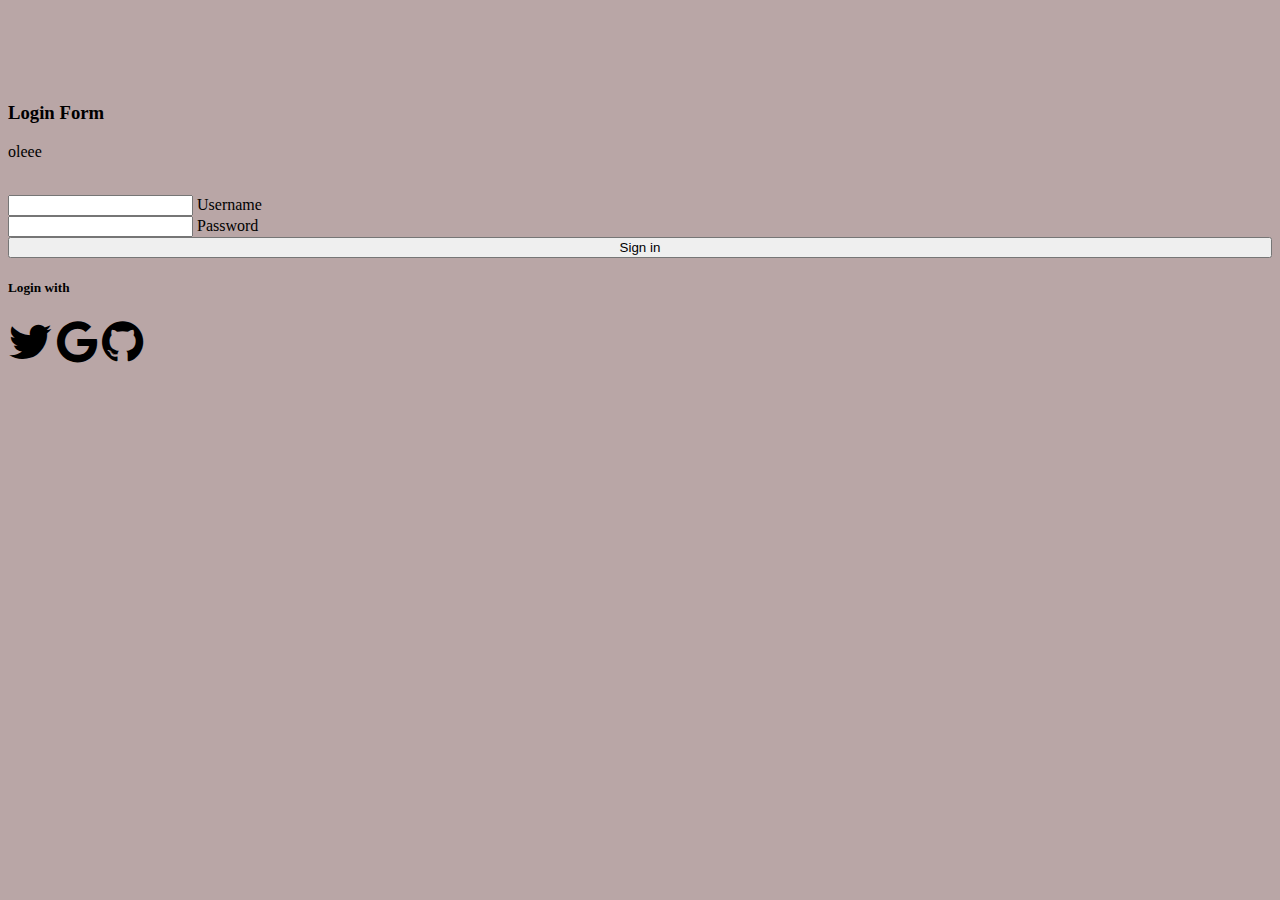
<file: Tarea1/index.html>
<!DOCTYPE html>
<html lang="es">
  <head>
    <meta charset="UTF-8" />
    <meta name="viewport" content="width=device-width, initial-scale=1.0" />
    <meta name="description" content="ejemplo de página web creada con vscode">
    <meta name="auth" content="Sergi Alberich">
    <link rel="stylesheet" href="https://cdn.jsdelivr.net/npm/bootstrap@5.3.2/dist/css/bootstrap.min.css" integrity="sha384-T3c6CoIi6uLrA9TneNEoa7RxnatzjcDSCmG1MXxSR1GAsXEV/Dwwykc2MPK8M2HN" crossorigin="anonymous">
    <link rel="stylesheet" href="https://cdnjs.cloudflare.com/ajax/libs/font-awesome/4.7.0/css/font-awesome.min.css">
    <link rel="stylesheet" href="./css/style.css">
    <title>Ejercicio 1</title>
  </head>

  <body>
    <div class="container">
        <div class="row bg-img">
            <div class="login-main">
                <div class="row">
                    <div class="col-md-12 col-sm-12 col-xs-12 header text-center">
                        <h3><strong>Login Form</strong></h3>
                        <p>oleee</p><br>
                    </div>
                    <div class="col-md-6 col-sm-8 col-xs-12 mx-auto">
                      <form>
                        <!-- Email input -->
                        <div class="form-outline mb-4">
                          <input type="email" id="form2Example1" class="form-control" />
                          <label class="form-label" for="form2Example1">Username</label>
                        </div>
                      
                        <!-- Password input -->
                        <div class="form-outline mb-4">
                          <input type="password" id="form2Example2" class="form-control" />
                          <label class="form-label" for="form2Example2">Password</label>
                        </div>
                      
                        <!-- Submit button -->
                        <button type="button" class="btn btn-primary btn-block mb-4">Sign in</button>
                      
                        <div class="col-md-12 col-sm-12 col-xs-12 social-icon text-center">
                          <h5>Login with</h5>
                          <div class="btn-vertical">
                              <i href="#" class="fa fa-twitter fa-3x"></i>
                              <i href="#" class="fa fa-google fa-3x"></i>
                              <i href="#" class="fa fa-github fa-3x"></i>
                          </div>
                      </div>
                      </form>
                    </div>
                </div>
            </div>
        </div>
    </div>
</body>
</html>
</file>
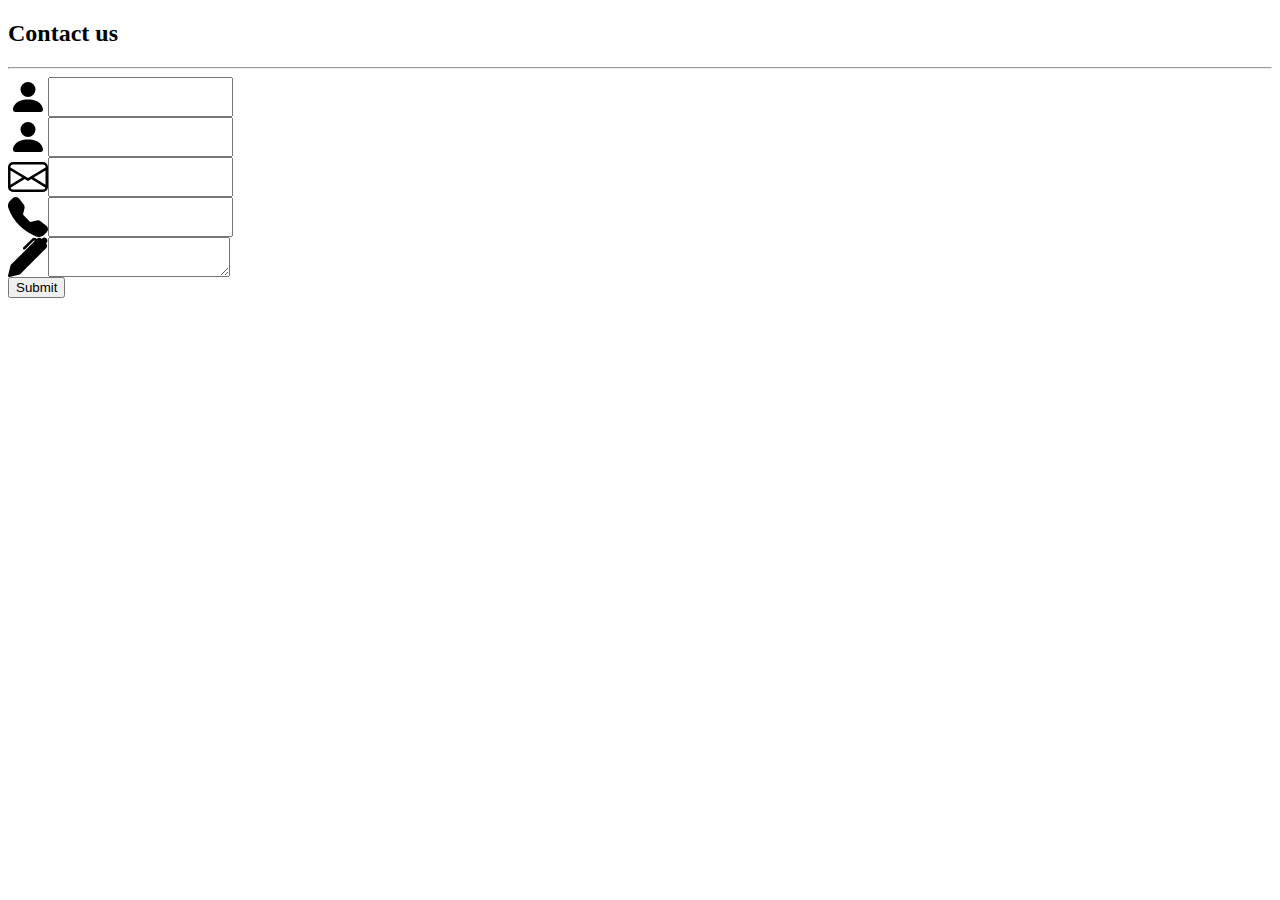
<file: Tarea2/index.html>
<!DOCTYPE html>
<html lang="es">
  <head>
    <meta charset="UTF-8" />
    <meta name="viewport" content="width=device-width, initial-scale=1.0" />
    <meta name="description" content="ejemplo de página web creada con vscode">
    <meta name="auth" content="Sergi Alberich">
    <link href="https://cdn.jsdelivr.net/npm/bootstrap@5.3.2/dist/css/bootstrap.min.css" rel="stylesheet"
    integrity="sha384-T3c6CoIi6uLrA9TneNEoa7RxnatzjcDSCmG1MXxSR1GAsXEV/Dwwykc2MPK8M2HN" crossorigin="anonymous" />
    <script src="https://cdn.jsdelivr.net/npm/bootstrap@5.3.2/dist/js/bootstrap.bundle.min.js"
    integrity="sha384-C6RzsynM9kWDrMNeT87bh95OGNyZPhcTNXj1NW7RuBCsyN/o0jlpcV8Qyq46cDfL"
    crossorigin="anonymous"></script>
    <link rel="stylesheet" href="./css/style.css">
    <title>Ejercicio 2</title>
  </head>

    <body>
      <div class="container">
        <form action="">
        <div class="form">
            <h2 class="text-center">Contact us</h2>
            <hr>
            <div class="mb-3 input-form">
              <svg xmlns="http://www.w3.org/2000/svg"  fill="currentColor" class="bi bi-person-fill xl" viewBox="0 0 16 16">
                <path d="M3 14s-1 0-1-1 1-4 6-4 6 3 6 4-1 1-1 1H3Zm5-6a3 3 0 1 0 0-6 3 3 0 0 0 0 6Z"/>
              </svg>
              <input type="Name" class="form-control">
            </div>
            <div class="mb-3 input-form">
              <svg xmlns="http://www.w3.org/2000/svg"  fill="currentColor" class="bi bi-person-fill" viewBox="0 0 16 16">
                <path d="M3 14s-1 0-1-1 1-4 6-4 6 3 6 4-1 1-1 1H3Zm5-6a3 3 0 1 0 0-6 3 3 0 0 0 0 6Z"/>
              </svg>
              <input type="Name" class="form-control">
            </div>
            <div class="mb-3 input-form">
              <svg xmlns="http://www.w3.org/2000/svg"  fill="currentColor" class="bi bi-envelope" viewBox="0 0 16 16">
                <path d="M0 4a2 2 0 0 1 2-2h12a2 2 0 0 1 2 2v8a2 2 0 0 1-2 2H2a2 2 0 0 1-2-2V4Zm2-1a1 1 0 0 0-1 1v.217l7 4.2 7-4.2V4a1 1 0 0 0-1-1H2Zm13 2.383-4.708 2.825L15 11.105V5.383Zm-.034 6.876-5.64-3.471L8 9.583l-1.326-.795-5.64 3.47A1 1 0 0 0 2 13h12a1 1 0 0 0 .966-.741ZM1 11.105l4.708-2.897L1 5.383v5.722Z"/>
              </svg>
              <input type="email" class="form-control" id="exampleFormControlInput1">
            </div>
            <div class="mb-3 input-form">
              <svg xmlns="http://www.w3.org/2000/svg"  fill="currentColor" class="bi bi-telephone-fill" viewBox="0 0 16 16">
                <path fill-rule="evenodd" d="M1.885.511a1.745 1.745 0 0 1 2.61.163L6.29 2.98c.329.423.445.974.315 1.494l-.547 2.19a.678.678 0 0 0 .178.643l2.457 2.457a.678.678 0 0 0 .644.178l2.189-.547a1.745 1.745 0 0 1 1.494.315l2.306 1.794c.829.645.905 1.87.163 2.611l-1.034 1.034c-.74.74-1.846 1.065-2.877.702a18.634 18.634 0 0 1-7.01-4.42 18.634 18.634 0 0 1-4.42-7.009c-.362-1.03-.037-2.137.703-2.877L1.885.511z"/>
              </svg>
              <input type="phone" class="form-control">
            </div>
            <div class="mb-3 input-form">
              <svg xmlns="http://www.w3.org/2000/svg"  fill="currentColor" class="bi bi-pen-fill" viewBox="0 0 16 16">
                <path d="m13.498.795.149-.149a1.207 1.207 0 1 1 1.707 1.708l-.149.148a1.5 1.5 0 0 1-.059 2.059L4.854 14.854a.5.5 0 0 1-.233.131l-4 1a.5.5 0 0 1-.606-.606l1-4a.5.5 0 0 1 .131-.232l9.642-9.642a.5.5 0 0 0-.642.056L6.854 4.854a.5.5 0 1 1-.708-.708L9.44.854A1.5 1.5 0 0 1 11.5.796a1.5 1.5 0 0 1 1.998-.001z"/>
              </svg>
              <textarea class="form-control" id="exampleFormControlTextarea1" rows="2"></textarea>
            </div>
            <div class="btn-submit text-center">
                <button type="submit " class="btn btn-primary ">Submit</button>
            </div>
            
        </div>
        
    </form>
    </div>
    </body>
</html>
</file>
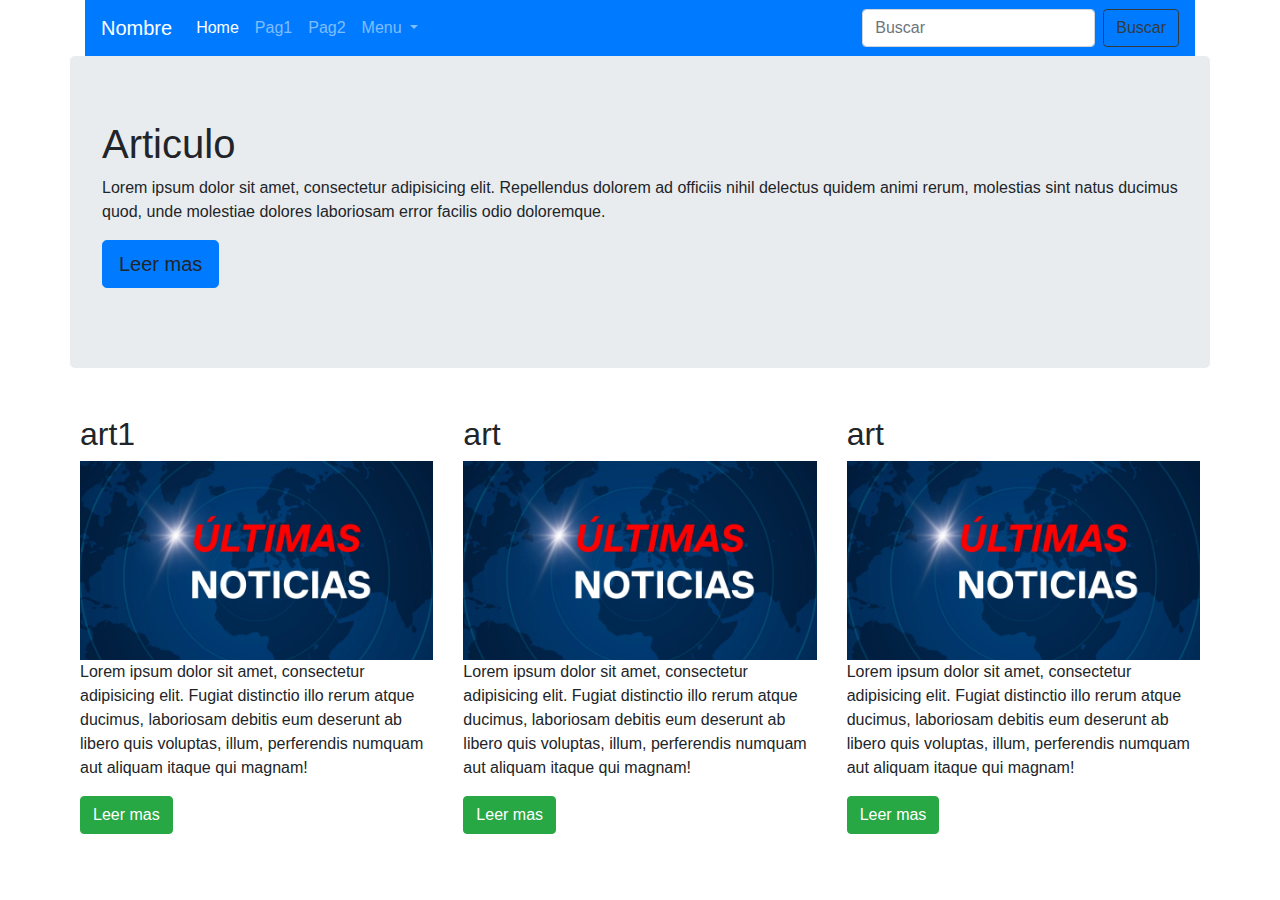
<file: Tarea4/index.html>
<!DOCTYPE html>
<html lang="es">
  <head>
    <meta charset="UTF-8" />
    <meta name="viewport" content="width=device-width, initial-scale=1.0" />
    <meta
      name="description"
      content="ejemplo de página web creada con vscode"
    />
    <meta name="auth" content="Sergi Alberich" />
    <link rel="stylesheet" href="https://cdn.jsdelivr.net/npm/bootstrap@4.0.0/dist/css/bootstrap.min.css" integrity="sha384-Gn5384xqQ1aoWXA+058RXPxPg6fy4IWvTNh0E263XmFcJlSAwiGgFAW/dAiS6JXm" crossorigin="anonymous">
    <link rel="stylesheet" href="https://cdnjs.cloudflare.com/ajax/libs/font-awesome/4.7.0/css/font-awesome.min.css">
    <link rel="stylesheet" href="./css/style.css" />
    <title>Ejercicio 4</title>
  </head>

  <body>
    <div class="container">
      <nav class="navbar navbar-expand-lg navbar-dark bg-primary">
        <button class="navbar-toggler" type="button" data-toggle="collapse" data-target="#navbarTogglerDemo03" aria-controls="navbarTogglerDemo03" aria-expanded="false" aria-label="Toggle navigation">
          <span class="navbar-toggler-icon"></span>
        </button>
        <a class="navbar-brand" href="#">Nombre</a>
      
        <div class="collapse navbar-collapse" id="navbarTogglerDemo03">
          <ul class="navbar-nav mr-auto mt-2 mt-lg-0">
            <li class="nav-item active">
              <a class="nav-link" href="#">Home <span class="sr-only">(current)</span></a>
            </li>
            <li class="nav-item">
              <a class="nav-link" href="#">Pag1</a>
            </li>
            <li class="nav-item">
              <a class="nav-link" href="#">Pag2</a>
            </li>
            <li class="nav-item dropdown">
              <a class="nav-link dropdown-toggle" href="#" id="navbarDropdownMenuLink" data-toggle="dropdown" aria-haspopup="true" aria-expanded="false">
                Menu
              </a>
              <div class="dropdown-menu" aria-labelledby="navbarDropdownMenuLink">
                <a class="dropdown-item" href="#">Action</a>
                <a class="dropdown-item" href="#">Another action</a>
                <a class="dropdown-item" href="#">Something else here</a>
              </div>
            </li>
          </ul>
          
          <form class="form-inline my-2 my-lg-0">
            <input class="form-control mr-sm-2" type="search" placeholder="Buscar" aria-label="Buscar">
            <button class="btn btn-outline-dark my-2 my-sm-0" type="submit">Buscar</button>
          </form>
        </div>
      </nav>
    </div>

    <div class="container">
      <div class="row">
        <div class="jumbotron">
          <h1>Articulo</h1>
          <p>
            Lorem ipsum dolor sit amet, consectetur adipisicing elit.
            Repellendus dolorem ad officiis nihil delectus quidem animi rerum,
            molestias sint natus ducimus quod, unde molestiae dolores laboriosam
            error facilis odio doloremque.
          </p>
          <p><a class="btn btn-primary btn-lg" role="button">Leer mas</a></p>
        </div>
      </div>
    </div>

    <div class="container" style="padding: 15px 10px">
      <div class="row">
        <div class="col-xs-12 col-sm-6 col-md-4">
          <h2>art1</h2>
          <img src="./img/noticia.webp" alt="">
          <p>
            Lorem ipsum dolor sit amet, consectetur adipisicing elit. Fugiat
            distinctio illo rerum atque ducimus, laboriosam debitis eum deserunt
            ab libero quis voluptas, illum, perferendis numquam aut aliquam
            itaque qui magnam!
          </p>
          <a href="#" class="btn btn-success">Leer mas</a>
        </div>

        <div class="col-xs-12 col-sm-6 col-md-4">
          <h2>art</h2>
          <img src="./img/noticia.webp" alt="">
          <p>
            Lorem ipsum dolor sit amet, consectetur adipisicing elit. Fugiat
            distinctio illo rerum atque ducimus, laboriosam debitis eum deserunt
            ab libero quis voluptas, illum, perferendis numquam aut aliquam
            itaque qui magnam!
          </p>
          <a href="#" class="btn btn-success">Leer mas</a>
        </div>

        <div class="col-xs-12 col-sm-6 col-md-4">
          <h2>art</h2>
          <img src="./img/noticia.webp" alt="">
          <p>
            Lorem ipsum dolor sit amet, consectetur adipisicing elit. Fugiat
            distinctio illo rerum atque ducimus, laboriosam debitis eum deserunt
            ab libero quis voluptas, illum, perferendis numquam aut aliquam
            itaque qui magnam!
          </p>
          <a href="#" class="btn btn-success">Leer mas</a>
        </div>
      </div>
    </div>
  </body>
</html>
</file>
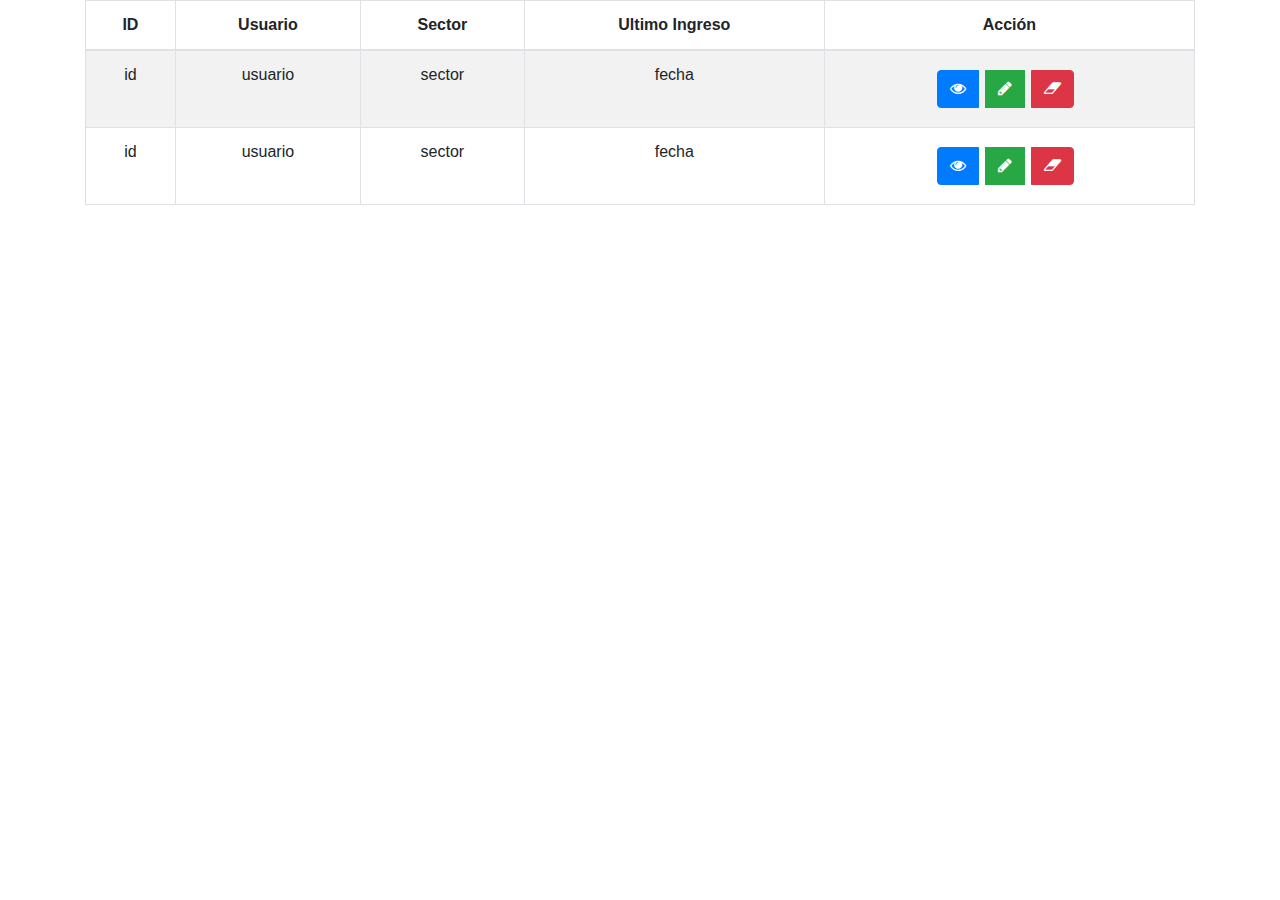
<file: Tarea5/index.html>
<!DOCTYPE html>
<html lang="es">
  <head>
    <meta charset="UTF-8" />
    <meta name="viewport" content="width=device-width, initial-scale=1.0" />
    <meta
      name="description"
      content="ejemplo de página web creada con vscode"
    />
    <meta name="auth" content="Sergi Alberich" />
    <link rel="stylesheet" href="https://cdn.jsdelivr.net/npm/bootstrap@4.0.0/dist/css/bootstrap.min.css" integrity="sha384-Gn5384xqQ1aoWXA+058RXPxPg6fy4IWvTNh0E263XmFcJlSAwiGgFAW/dAiS6JXm" crossorigin="anonymous">
    <link rel="stylesheet" href="https://cdnjs.cloudflare.com/ajax/libs/font-awesome/4.7.0/css/font-awesome.min.css">
    <link rel="stylesheet" href="./css/style.css" />
    <title>Ejercicio 2</title>
  </head>

  <body>
    <div class="container">
      <table
        id="tabla"
        class="table table-striped table-bordered dt-responsive nowrap"
        cellspacing="0"
        width="100%"
      >
        <thead>
          <tr>
            <th scope="col">ID</th>
            <th scope="col">Usuario</th>
            <th scope="col">Sector</th>
            <th scope="col">Ultimo Ingreso</th>
            <th scope="col">Acción</th>
          </tr>
        </thead>
        <tbody>
          <tr>
            <td>id</td>
            <td>usuario</td>
            <td>sector</td>
            <td>fecha</td>
            <td>
              <div class="btn-group">
                <a
                  href="#"
                  class="btn btn-primary"
                  data-toggle="modal"
                  data-target="#exampleModal"
                  ><i class="fa fa-eye" aria-hidden="true"></i></a
                >
                <a href="#" class="btn btn-success"
                  ><i class="fa fa-pencil" aria-hidden="true"></i></a
                >
                <a href="#" class="btn btn-danger"
                  ><i class="fa fa-eraser" aria-hidden="true"></i></a
                >
              </div>
            </td>
          </tr>
          <tr>
            <td>id</td>
            <td>usuario</td>
            <td>sector</td>
            <td>fecha</td>
            <td>
              <div class="btn-group">
                <a
                  href="#"
                  class="btn btn-primary"
                  data-toggle="modal"
                  data-target="#exampleModal"
                  ><i class="fa fa-eye" aria-hidden="true"></i></a
                >
                <a href="#" class="btn btn-success"
                  ><i class="fa fa-pencil" aria-hidden="true"></i></a
                >
                <a href="#" class="btn btn-danger"
                  ><i class="fa fa-eraser" aria-hidden="true"></i></a
                >
              </div>
            </td>
          </tr>
        </tbody>
      </table>
    </div>
  </body>
</html>
</file>
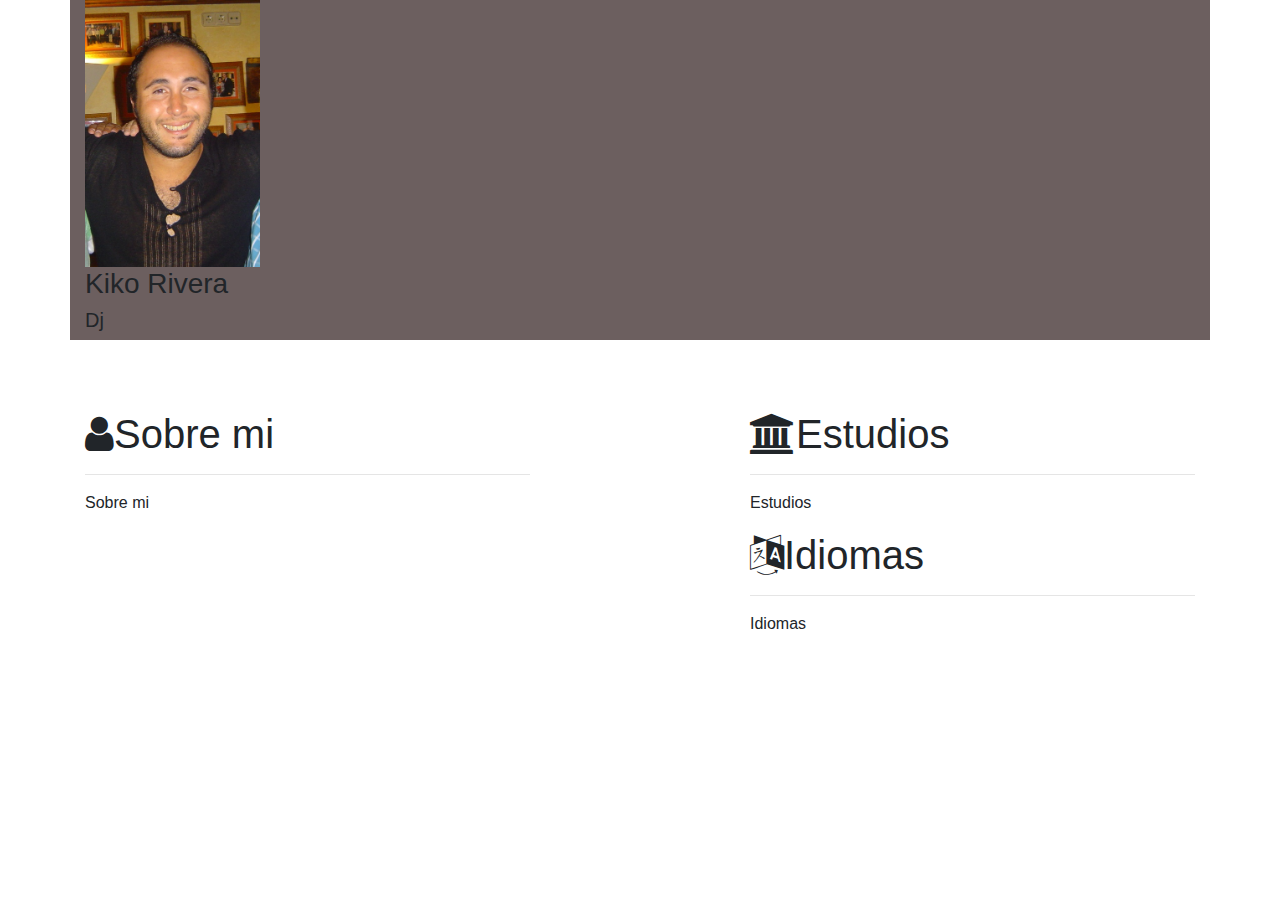
<file: Tarea7/index.html>
<!DOCTYPE html>
<html lang="es">
  <head>
    <meta charset="UTF-8" />
    <meta name="viewport" content="width=device-width, initial-scale=1.0" />
    <meta name="description" content="ejemplo de página web creada con vscode">
    <meta name="auth" content="Sergi Alberich">
    <link rel="stylesheet" href="https://cdn.jsdelivr.net/npm/bootstrap@4.0.0/dist/css/bootstrap.min.css" integrity="sha384-Gn5384xqQ1aoWXA+058RXPxPg6fy4IWvTNh0E263XmFcJlSAwiGgFAW/dAiS6JXm" crossorigin="anonymous">
    <link rel="stylesheet" href="https://cdnjs.cloudflare.com/ajax/libs/font-awesome/4.7.0/css/font-awesome.min.css">
    <link rel="stylesheet" href="./css/style.css">
    <title>Ejercicio 7</title>
  </head>
  <body>
    <div class="container">
      <div class="row cabecera">
        <div class="col-4">
          <img class="photo"src="./img/Paquirrín.jpg">
          <h3 class="name">Kiko Rivera</h4>
          <h5 class="subname">Dj</h5>
        </div>
      </div>
      <div class="row">
        <div class="col-5">
          <h1><i class="fa fa-user" aria-hidden="true"></i>Sobre mi</h1>
          <hr>
          <p>Sobre mi</p>
        </div>
        <div class="col-2">
         
        </div>
        <div class="col-5">
          <h1><i class="fa fa-university" aria-hidden="true"></i>Estudios</h1>
          <hr>
          <p>Estudios</p>
          <h1><i class="fa fa-language" aria-hidden="true"></i>Idiomas</h1>
          <hr>
          <p>Idiomas</p>

        </div>
      </div>
    </div>
    
  </body>
</html>
</file>
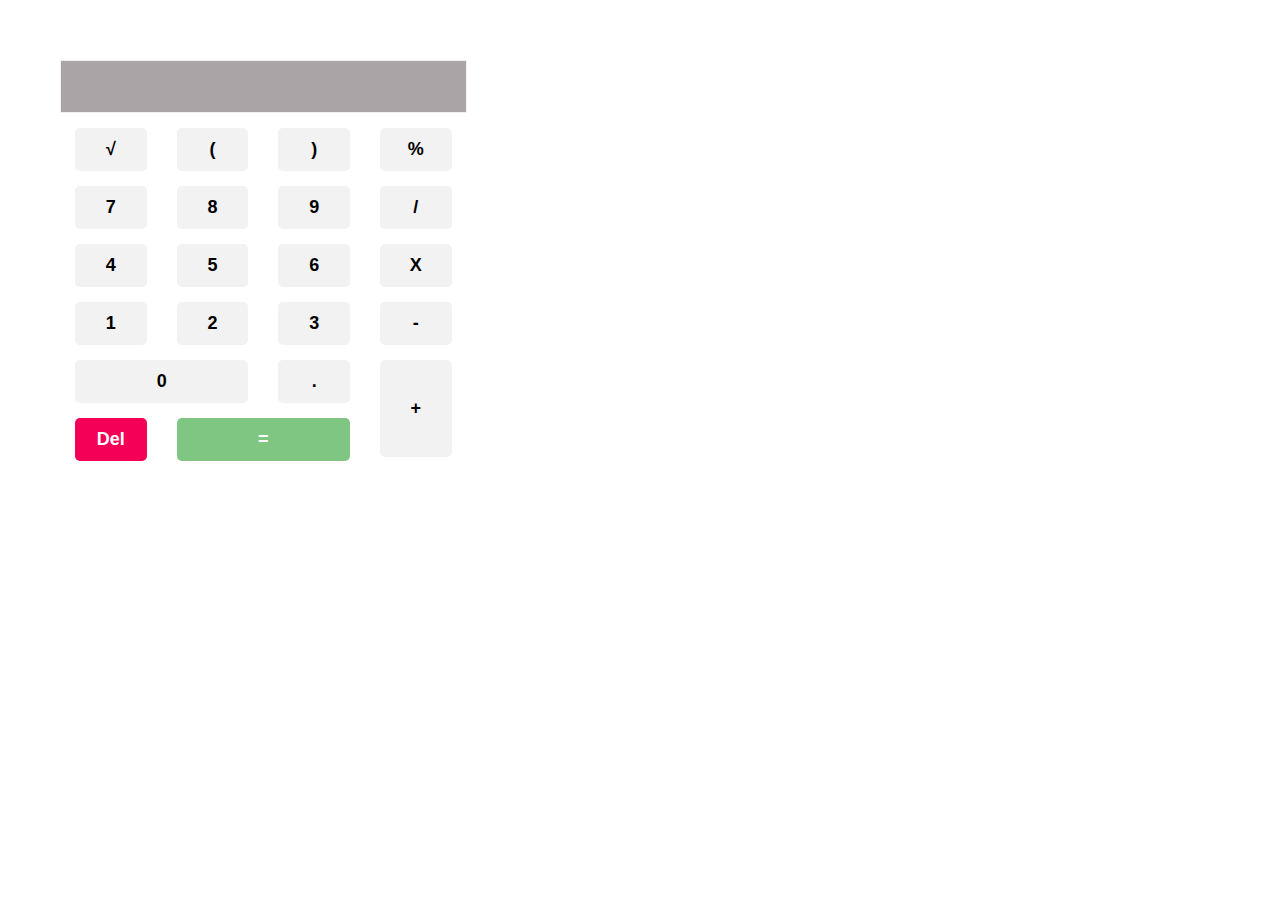
<file: Tarea8/index.html>
<!DOCTYPE html>
<html lang="es">
  <head>
    <meta charset="UTF-8" />
    <meta name="viewport" content="width=device-width, initial-scale=1.0" />
    <meta
      name="description"
      content="ejemplo de página web creada con vscode"
    />
    <meta name="auth" content="Sergi Alberich" />
    <link
      rel="stylesheet"
      href="https://cdn.jsdelivr.net/npm/bootstrap@4.0.0/dist/css/bootstrap.min.css"
      integrity="sha384-Gn5384xqQ1aoWXA+058RXPxPg6fy4IWvTNh0E263XmFcJlSAwiGgFAW/dAiS6JXm"
      crossorigin="anonymous"
    />
    <link
      rel="stylesheet"
      href="https://cdnjs.cloudflare.com/ajax/libs/font-awesome/4.7.0/css/font-awesome.min.css"
    />
    <link rel="stylesheet" href="./css/style.css" />
    <title>Ejercicio 8</title>
  </head>

  <body>
    <div class="container-fluid">
      <div class="row">
        <div class="col-md-4 col-md-offset-4">
          <div class="row teaxtbox">
            <div class="col-md-12 padding-reset">
              <input type="text" name="" value="" />
            </div>
          </div>

          <div class="row commonbutton">
            <!-- first row -->
            <div class="col-md-3">
              <input type="submit" name="" value="&#8730;" class="" />
            </div>
            <div class="col-md-3">
              <input type="submit" name="" value="(" class="" />
            </div>
            <div class="col-md-3">
              <input type="submit" name="" value=")" class="" />
            </div>
            <div class="col-md-3">
              <input type="submit" name="" value="%" class="" />
            </div>
            <!-- second row -->
            <div class="col-md-3">
              <input type="submit" name="" value="7" />
            </div>
            <div class="col-md-3">
              <input type="submit" name="" value="8" class="" />
            </div>
            <div class="col-md-3">
              <input type="submit" name="" value="9" class="" />
            </div>
            <div class="col-md-3">
              <input type="submit" name="" value="/" class="" />
            </div>
            <!-- third row -->
            <div class="col-md-3">
              <input type="submit" name="" value="4" class="" />
            </div>
            <div class="col-md-3">
              <input type="submit" name="" value="5" class="" />
            </div>
            <div class="col-md-3">
              <input type="submit" name="" value="6" class="" />
            </div>
            <div class="col-md-3">
              <input type="submit" name="" value="X" class="" />
            </div>
            <!-- four row -->
            <div class="col-md-3">
              <input type="submit" name="" value="1" class="" />
            </div>
            <div class="col-md-3">
              <input type="submit" name="" value="2" class="" />
            </div>
            <div class="col-md-3">
              <input type="submit" name="" value="3" class="" />
            </div>
            <div class="col-md-3">
              <input type="submit" name="" value="-" class="" />
            </div>
          </div>
          <div class="row conflict">
            <div class="col-md-9">
              <div class="row">
                <div class="col-md-8">
                  <input type="submit" name="" value="0" class="" />
                </div>
                <div class="col-md-4">
                  <input type="submit" name="" value="." class="" />
                </div>
                <div class="col-md-4">
                  <input type="submit" name="" value="Del" id="del" />
                </div>
                <div class="col-md-8">
                  <input type="submit" name="" value="=" id="equal" />
                </div>
              </div>
            </div>
            <div class="col-md-3">
              <input type="submit" name="" value="+" id="plus" />
            </div>
          </div>
        </div>
      </div>
    </div>
  </body>
</html>
</file>
<file: Tarea1/css/style.css>
body {
  background-color: #b9a6a6;
  margin-top: 8%;
}

button{
  width: 100%;
}
</file>
<file: Tarea2/css/style.css>
svg{
    width: 40px;
}

.input-form{
    display: flex; 
 }
</file>
<file: Tarea4/css/style.css>
.blue{
  background-color: blue;
}

img{
  width: 100%;
}
</file>
<file: Tarea5/css/style.css>
body{
    text-align: center;
}
a{
    margin: 7px;
}
</file>
<file: Tarea7/css/style.css>
img{
  width: 50%;
}

.cabecera{
  background-color: rgb(108, 95, 95);
  margin-bottom: 70px;
}
</file>
<file: Tarea8/css/style.css>
body{
    margin-left: 60px;
    margin-top: 60px;
    
}

span {
  color: #fff;
  padding: 16px;
}

input{
    background-color: #aaa4a6;
}
.padding-reset {
  padding-left: 0;
  padding-right: 0;
}
.teaxtbox input[type="text"] {
  width: 100%;
  border: 1px solid #f1f1f1;
  font-size: 18px;
  font-weight: 700;
  padding: 12px;
}
.teaxtbox input[type="text"]:focus {
  outline: none;
}
.commonbutton input[type="submit"] {
  padding: 8px;
  background: #f2f2f2;
  border: none;
  font-size: 18px;
  font-weight: 700;
  width: 100%;
  margin-top: 15px;
  border-radius: 5px;
}
.conflict input[type="submit"] {
  padding: 8px;
  background: #f2f2f2;
  border: none;
  font-size: 18px;
  font-weight: 700;
  width: 100%;
  margin-top: 15px;
  border-radius: 5px;
}
.conflict input[type="submit"]:focus,
.commonbutton input[type="submit"]:focus {
  outline: none;
}
#del {
  background: #f40057;
  color: #fff;
}
#plus {
  height: 97px;
}
#equal {
  background: #80c683;
  color: #fff;
}
</file>
